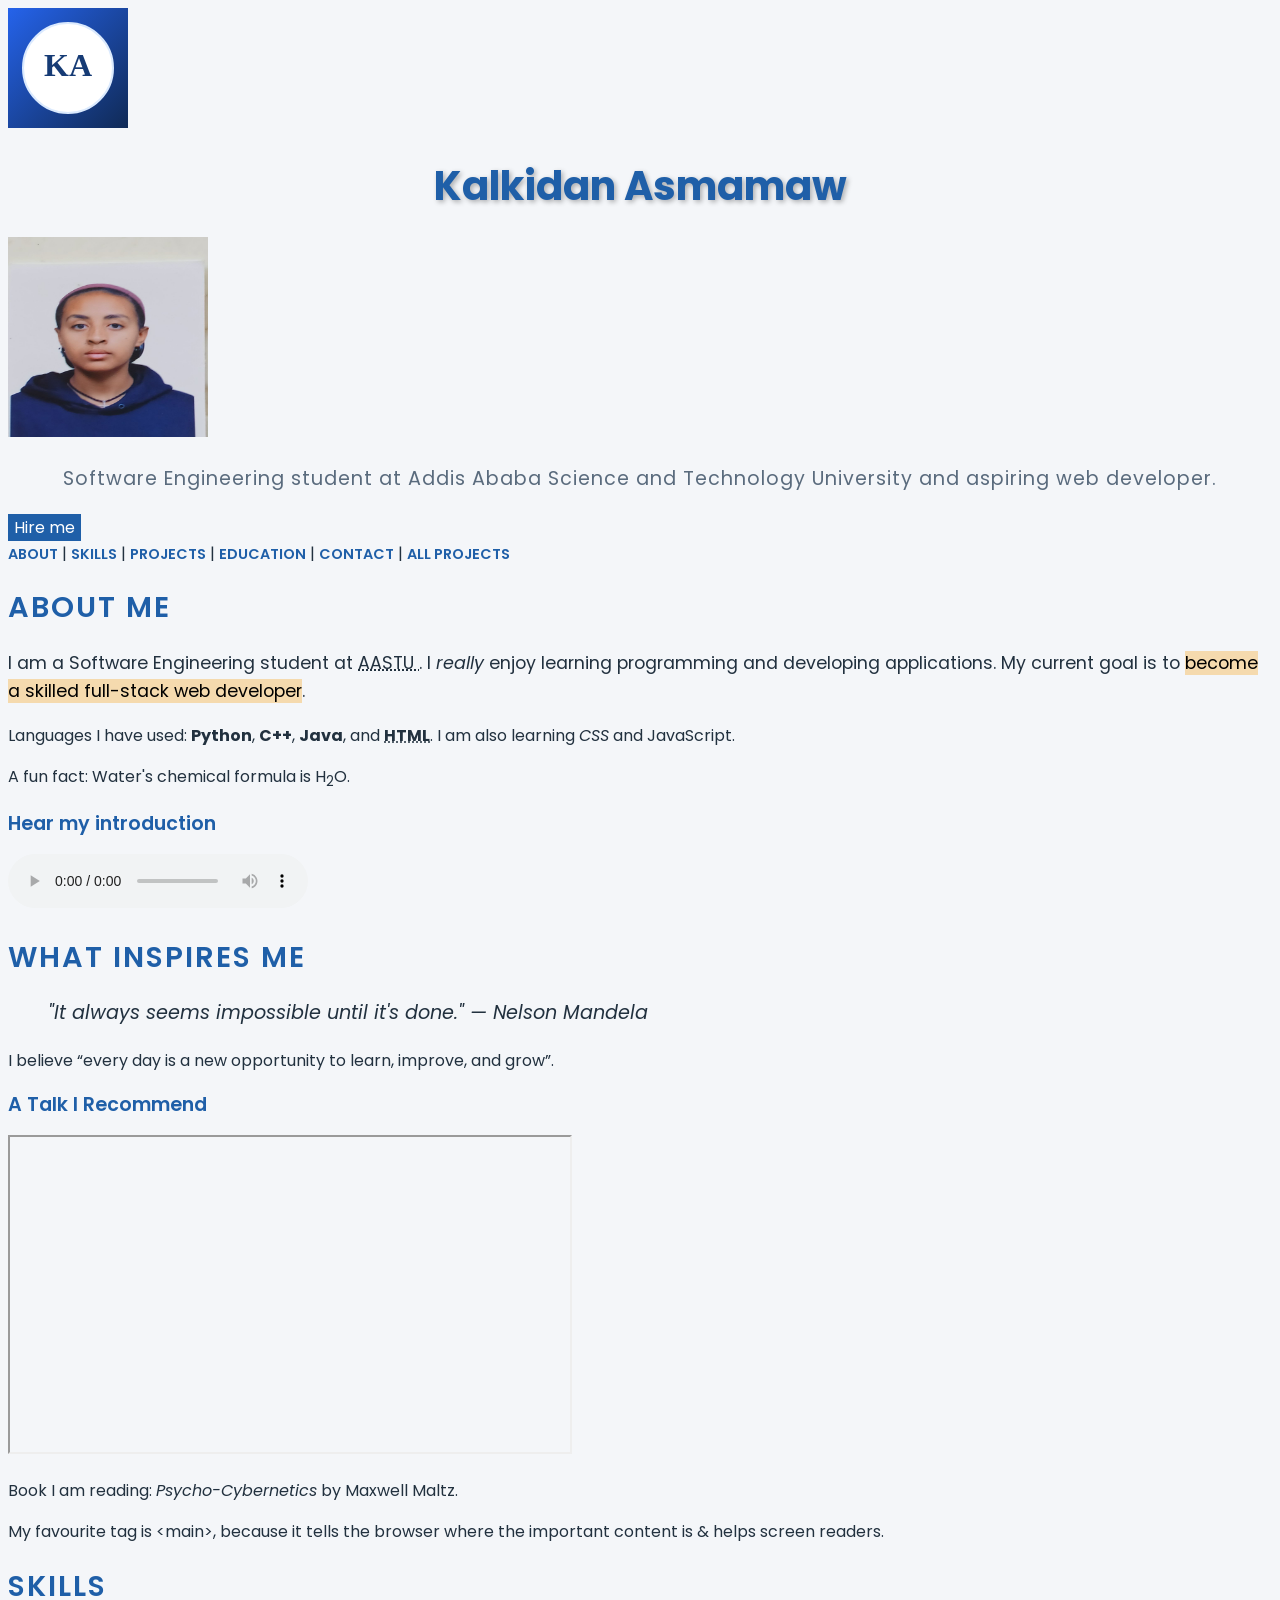
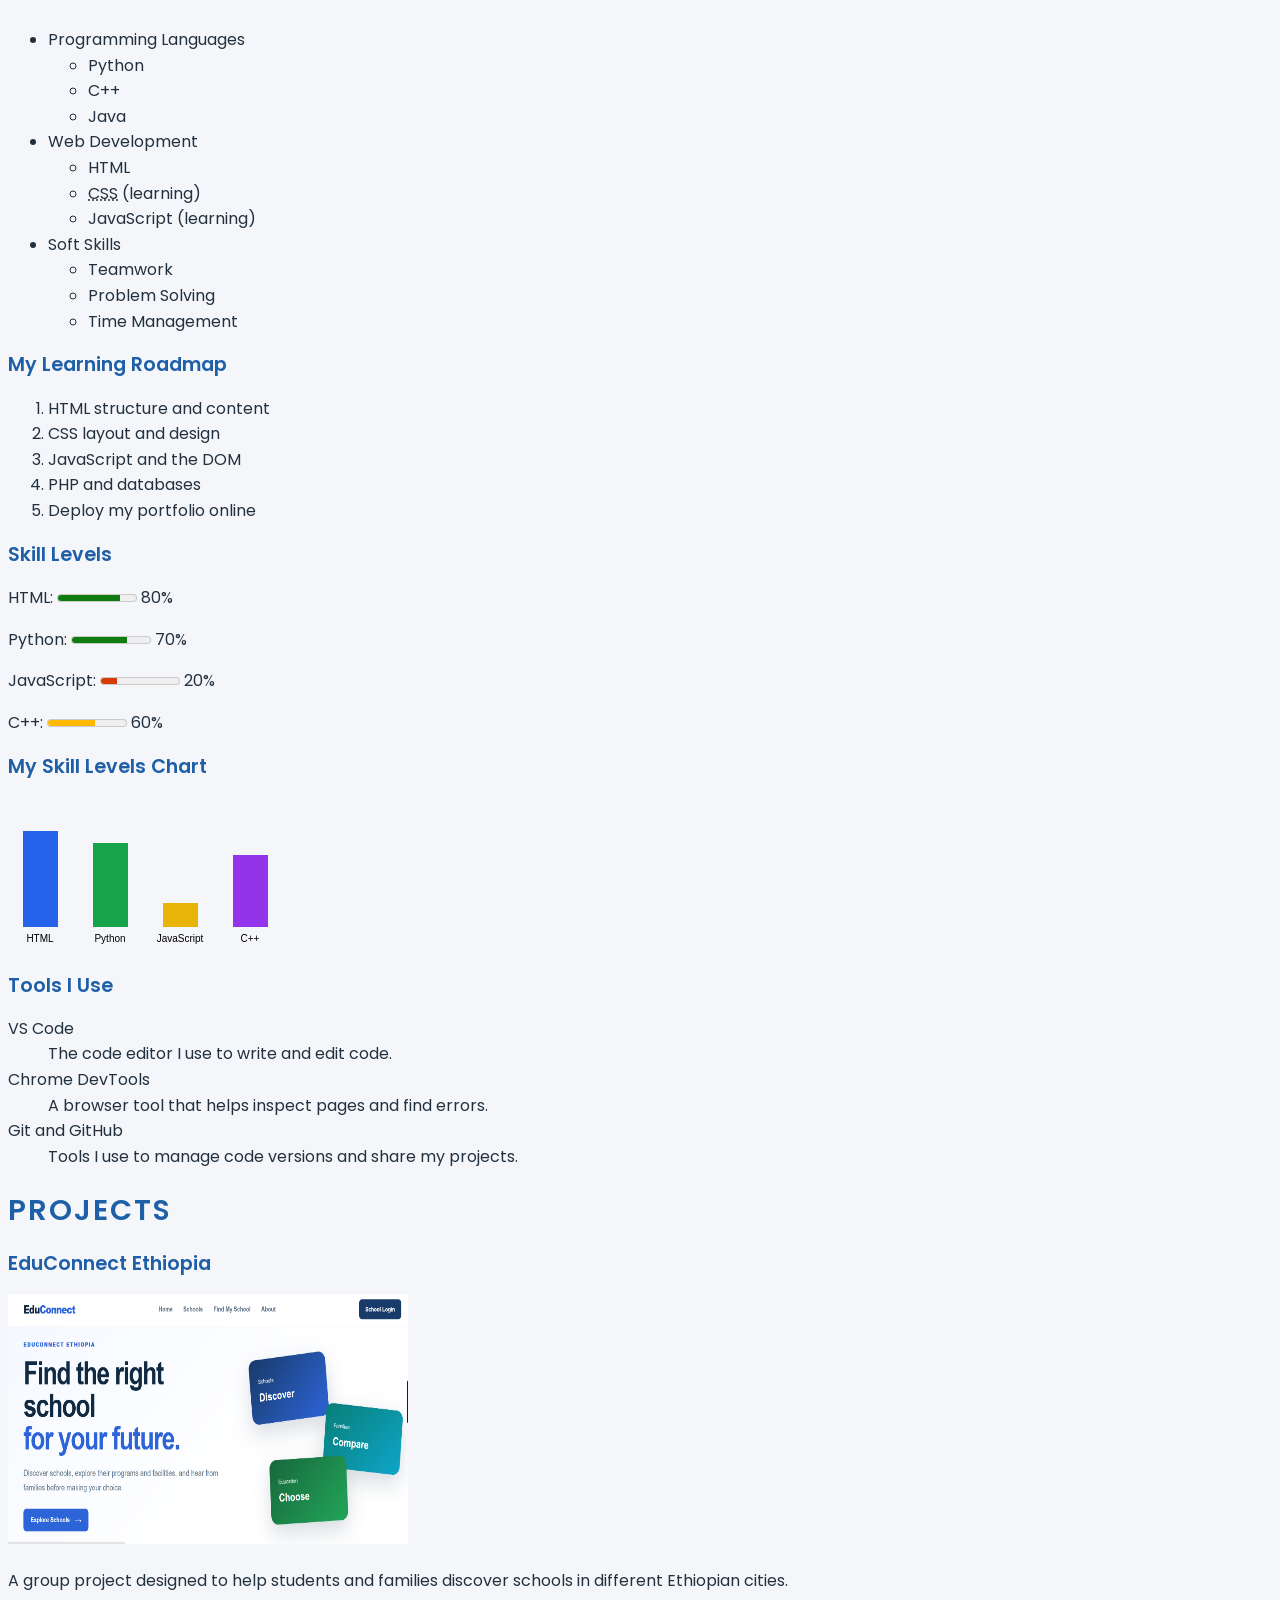
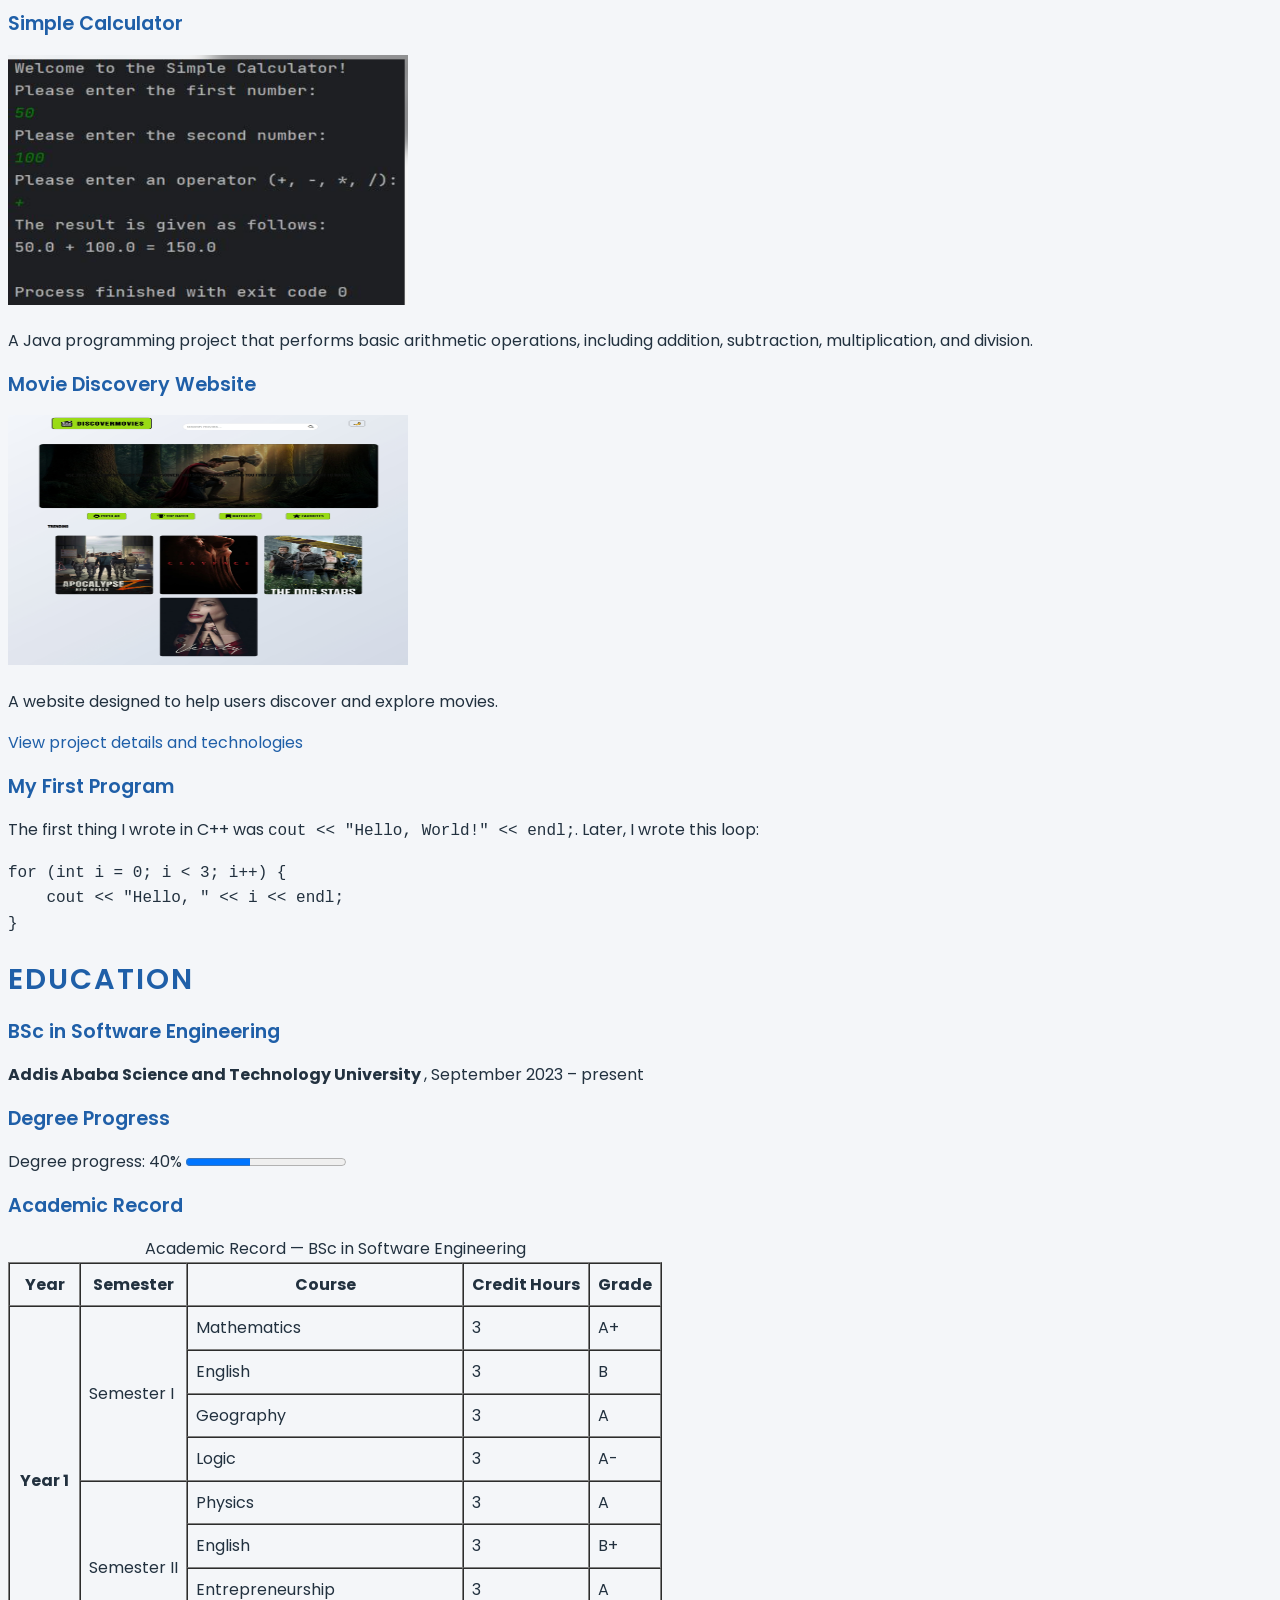
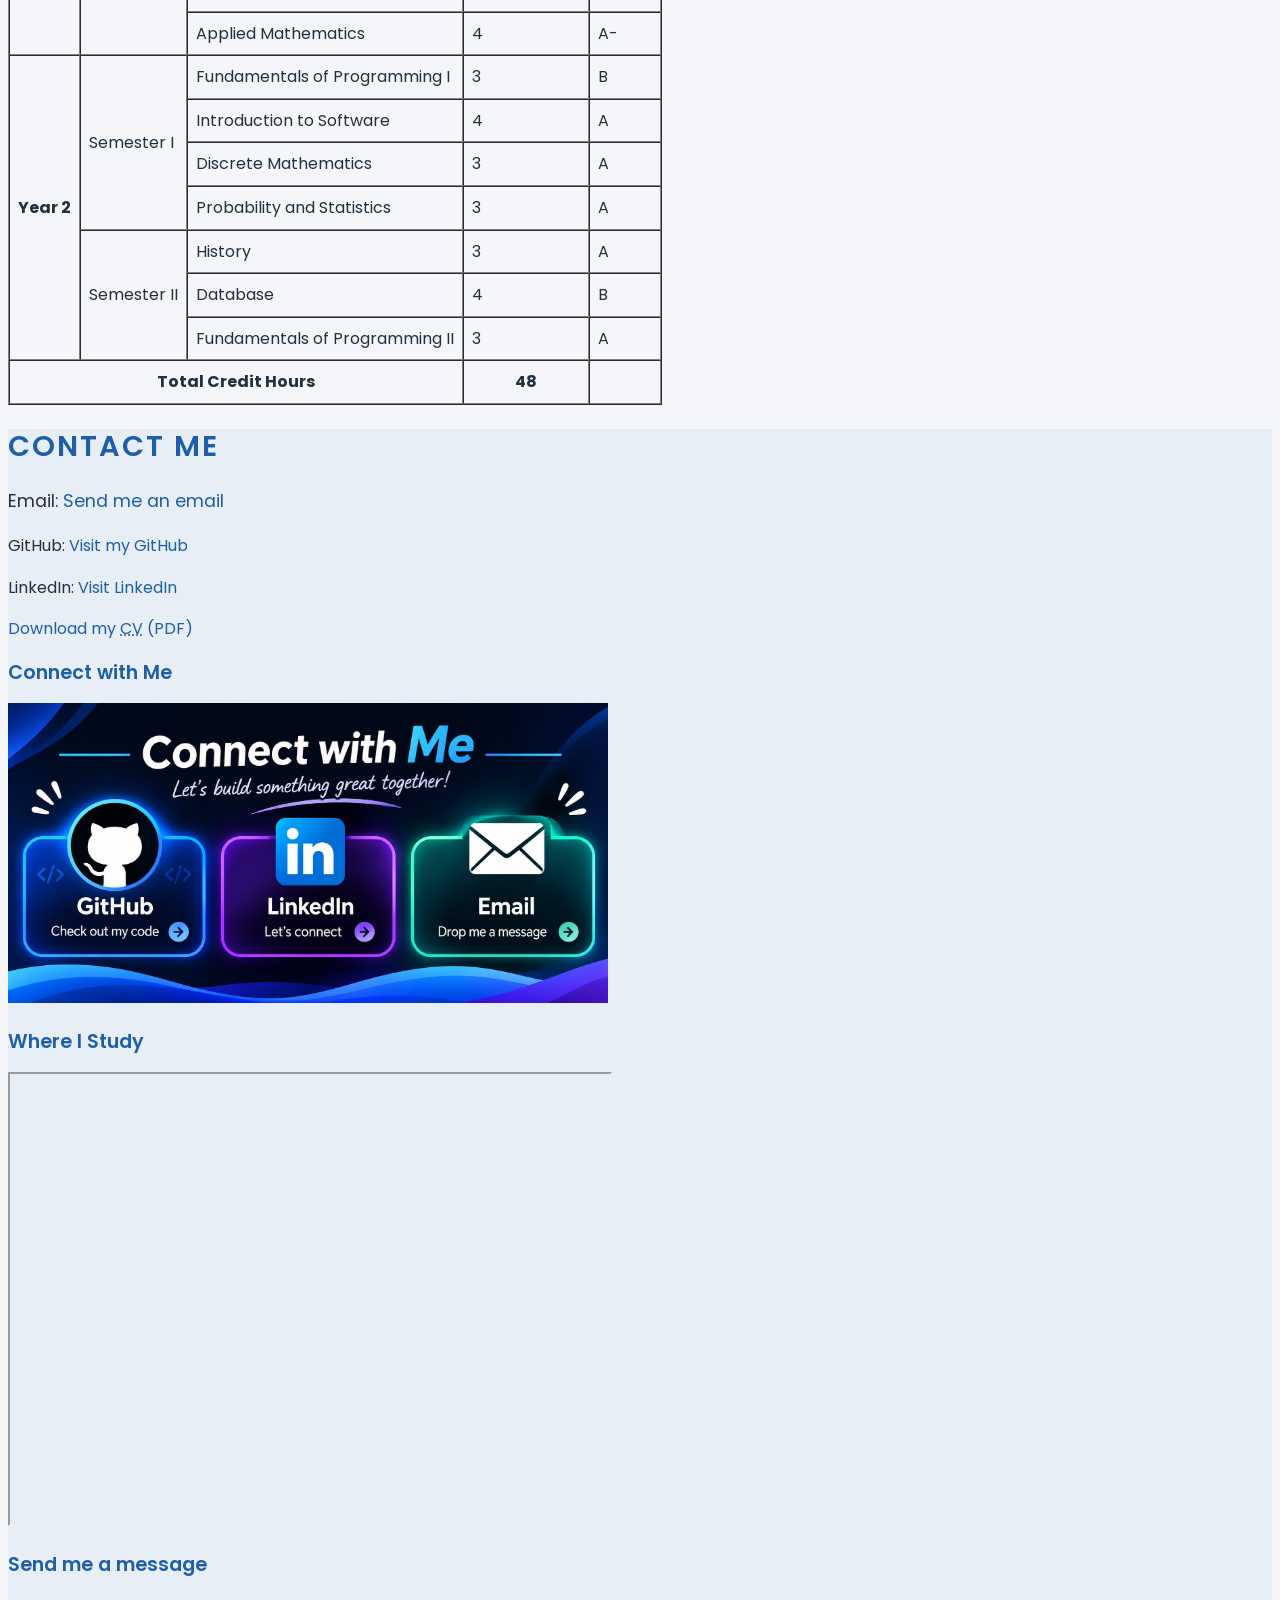
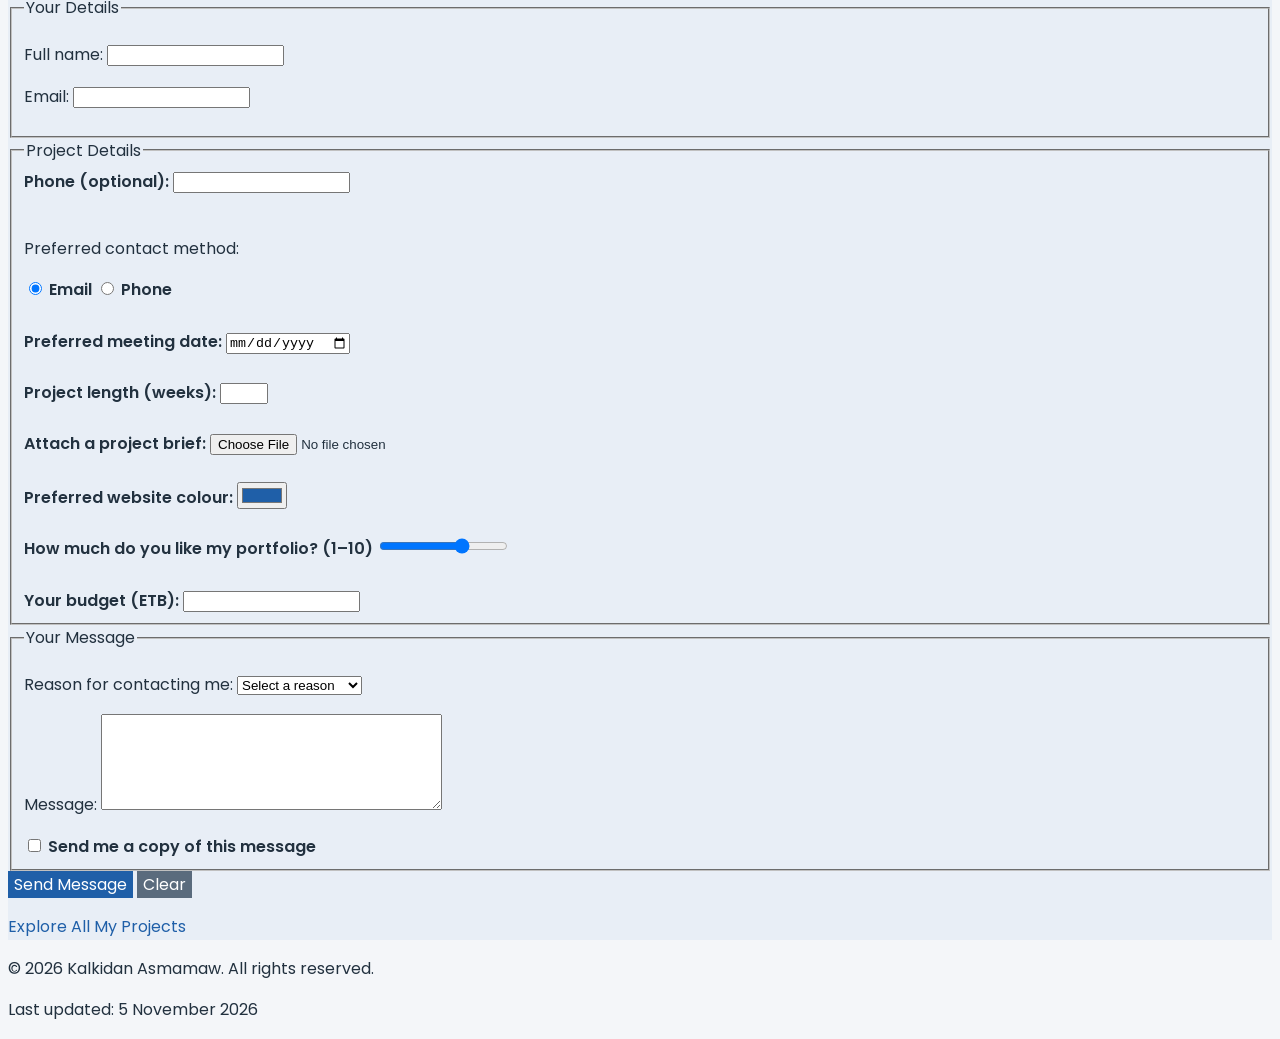
<file: index.html>
<!DOCTYPE html>
<html lang="en">

<head>
    <meta charset="UTF-8">
    <meta name="viewport" content="width=device-width, initial-scale=1.0">

    <meta name="description"
          content="Portfolio of Kalkidan Asmamaw, Software Engineering student.">

    <meta name="keywords"
          content="Kalkidan, portfolio, software engineering, web development">

    <meta name="author" content="Kalkidan Asmamaw">

    <title>Kalkidan Asmamaw | Portfolio</title>
    <link rel="stylesheet" href="css/style.css">
    <link rel="icon" type="image/png" href="images/favicon.png">
    <link href="https://fonts.googleapis.com/css2?family=Poppins:wght@400;600;700&display=swap" rel="stylesheet">
</head>

<body>

    <header>

        <canvas id="myLogo" width="120" height="120">
            Kalkidan Asmamaw logo
        </canvas>

        <h1 style=" text-align: center;">Kalkidan Asmamaw</h1>

        <img src="images/profile.jpg"
             alt="Portrait of Kalkidan Asmamaw"
             title="Kalkidan Asmamaw"
             width="200"
             height="200">

        <p class="tagline">
            Software Engineering student at
            Addis Ababa Science and Technology University
            and aspiring web developer.
        </p>

        <button type="button"  class="btn"
                onclick="document.getElementById('hire-dialog').showModal()">
            Hire me
        </button>

        <dialog id="hire-dialog">

            <h2>Available for internships</h2>

            <p>
                I am available for internships and freelance web projects
                from June 2027.
            </p>

            <p>
                Send me a message or download my
                <abbr title="Curriculum Vitae">CV</abbr>.
            </p>

            <button type="button"
                    onclick="document.getElementById('hire-dialog').close()">
                Close
            </button>

        </dialog>

        <nav>
            <a href="#about">About</a> |
            <a href="#skills">Skills</a> |
            <a href="#projects">Projects</a> |
            <a href="#education">Education</a> |
            <a href="#contact">Contact</a> |
            <a href="projects.html">All Projects</a>
        </nav>

    </header>


    <main>

        <section id="about">

            <h2>About Me</h2>

            <p>
                I am a Software Engineering student at
                <abbr title="Addis Ababa Science and Technology University">
                    AASTU
                </abbr>.
                I <em>really</em> enjoy learning programming and
                developing applications.

                My current goal is to
                <mark>become a skilled full-stack web developer</mark>.
            </p>

            <p>
                Languages I have used:
                <b>Python</b>, <b>C++</b>, <b>Java</b>, and
                <b><abbr title="HyperText Markup Language">HTML</abbr></b>.

                I am also learning <i>CSS</i> and JavaScript.
            </p>

            <p>
                A fun fact: Water's chemical formula is
                H<sub>2</sub>O.
            </p>


            <h3>Hear my introduction</h3>

            <audio controls>
                <source src="media/intro.mp3" type="audio/mpeg">
                Your browser does not support the audio element.
            </audio>


            <aside>

                <h2>What Inspires Me</h2>

                <blockquote>
                    "It always seems impossible until it's done."
                    — Nelson Mandela
                </blockquote>

                <p>
                    I believe
                    <q>every day is a new opportunity to learn,
                    improve, and grow</q>.
                </p>

                <h3>A Talk I Recommend</h3>

                <iframe
                    src="https://www.youtube.com/embed/MAlSjtxy5ak?si=q-zazRNUGgwMhRGu"
                    width="560"
                    height="315"
                    title="Recommended YouTube talk"
                    allowfullscreen
                    loading="lazy">
                </iframe>

                <p>
                    Book I am reading:
                    <cite>Psycho-Cybernetics</cite>
                    by Maxwell Maltz.
                </p>

            </aside>

            <p>
                My favourite tag is &lt;main&gt;, because it tells
                the browser where the important content is
                &amp; helps screen readers.
            </p>

        </section>

        <section id="skills">

            <h2>Skills</h2>

            <ul>

                <li>Programming Languages
                    <ul>
                        <li>Python</li>
                        <li>C++</li>
                        <li>Java</li>
                    </ul>
                </li>

                <li>Web Development
                    <ul>
                        <li>HTML</li>
                        <li>
                            <abbr title="Cascading Style Sheets">CSS</abbr>
                            (learning)
                        </li>
                        <li>JavaScript (learning)</li>
                    </ul>
                </li>

                <li>Soft Skills
                    <ul>
                        <li>Teamwork</li>
                        <li>Problem Solving</li>
                        <li>Time Management</li>
                    </ul>
                </li>

            </ul>


            <h3>My Learning Roadmap</h3>

            <ol>
                <li>HTML structure and content</li>
                <li>CSS layout and design</li>
                <li>JavaScript and the DOM</li>
                <li>PHP and databases</li>
                <li>Deploy my portfolio online</li>
            </ol>


            <!-- SKILL METERS -->
            <h3>Skill Levels</h3>

            <p>
                HTML:
                <meter min="0" max="100" low="30" high="70"
                       optimum="90" value="80">80%</meter>
                80%
            </p>

            <p>
                Python:
                <meter min="0" max="100" low="30" high="70"
                       optimum="90" value="70">70%</meter>
                70%
            </p>

            <p>
                JavaScript:
                <meter min="0" max="100" low="30" high="70"
                       optimum="90" value="20">20%</meter>
                20%
            </p>

            <p>
                C++:
                <meter min="0" max="100" low="30" high="70"
                       optimum="90" value="60">60%</meter>
                60%
            </p>


            <h3>My Skill Levels Chart</h3>

            <canvas id="skillsChart" width="300" height="150">
                Your browser does not support canvas.
            </canvas>


            <h3>Tools I Use</h3>

            <dl>

                <dt>VS Code</dt>
                <dd>
                    The code editor I use to write and edit code.
                </dd>

                <dt>Chrome DevTools</dt>
                <dd>
                    A browser tool that helps inspect pages
                    and find errors.
                </dd>

                <dt>Git and GitHub</dt>
                <dd>
                    Tools I use to manage code versions
                    and share my projects.
                </dd>

            </dl>

        </section>
    

        <section id="projects">

            <h2>Projects</h2>

            <article>

                <h3>EduConnect Ethiopia</h3>

                <img src="images/project-educonnect.png"
                     alt="Screenshot of the EduConnect Ethiopia school discovery platform"
                     width="400"
                     height="250">

                <p>
                    A group project designed to help students
                    and families discover schools in different
                    Ethiopian cities.
                </p>

            </article>


            <article>

                <h3>Simple Calculator</h3>

                <img src="images/project-calculator.png"
                     alt="Screenshot of a simple calculator project"
                     width="400"
                     height="250">

                <p>
                    A Java programming project that performs
                    basic arithmetic operations, including
                    addition, subtraction, multiplication,
                    and division.
                </p>

            </article>


            <article>

                <h3>Movie Discovery Website</h3>

                <img src="images/project-movieDiscovery.png"
                     alt="Screenshot of my movie discovery website"
                     width="400"
                     height="250">

                <p>
                    A website designed to help users discover
                    and explore movies.
                </p>

            </article>


            <p>
                <a href="projects.html">
                    View project details and technologies
                </a>
            </p>


            <article>

                <h3>My First Program</h3>

                <p>
                    The first thing I wrote in C++ was
                    <code>cout &lt;&lt; "Hello, World!" &lt;&lt; endl;</code>.

                    Later, I wrote this loop:
                </p>

                <pre><code>for (int i = 0; i &lt; 3; i++) {
    cout &lt;&lt; "Hello, " &lt;&lt; i &lt;&lt; endl;
}</code></pre>

            </article>

        </section>


        <section id="education">

            <h2>Education</h2>

            <h3>BSc in Software Engineering</h3>

            <p>
                <strong>
                    Addis Ababa Science and Technology University
                </strong>,

                <time datetime="2023-09">
                    September 2023 – present
                </time>
            </p>


            <h3>Degree Progress</h3>

            <label for="degree-progress">
                Degree progress: 40%
            </label>

            <progress id="degree-progress" value="40" max="100">
                40%
            </progress>


            <h3>Academic Record</h3>

            <table border="1" cellpadding="8" cellspacing="0">

                <caption>
                    Academic Record — BSc in Software Engineering
                </caption>

                <thead>
                    <tr>
                        <th>Year</th>
                        <th>Semester</th>
                        <th>Course</th>
                        <th>Credit Hours</th>
                        <th>Grade</th>
                    </tr>
                </thead>


                <tbody>

                    <tr>
                        <th rowspan="8">Year 1</th>
                        <td rowspan="4">Semester I</td>
                        <td>Mathematics</td>
                        <td>3</td>
                        <td>A+</td>
                    </tr>

                    <tr>
                        <td>English</td>
                        <td>3</td>
                        <td>B</td>
                    </tr>

                    <tr>
                        <td>Geography</td>
                        <td>3</td>
                        <td>A</td>
                    </tr>

                    <tr>
                        <td>Logic</td>
                        <td>3</td>
                        <td>A-</td>
                    </tr>


                    <tr>
                        <td rowspan="4">Semester II</td>
                        <td>Physics</td>
                        <td>3</td>
                        <td>A</td>
                    </tr>

                    <tr>
                        <td>English</td>
                        <td>3</td>
                        <td>B+</td>
                    </tr>

                    <tr>
                        <td>Entrepreneurship</td>
                        <td>3</td>
                        <td>A</td>
                    </tr>

                    <tr>
                        <td>Applied Mathematics</td>
                        <td>4</td>
                        <td>A-</td>
                    </tr>


                    <tr>
                        <th rowspan="7">Year 2</th>
                        <td rowspan="4">Semester I</td>
                        <td>Fundamentals of Programming I</td>
                        <td>3</td>
                        <td>B</td>
                    </tr>

                    <tr>
                        <td>Introduction to Software</td>
                        <td>4</td>
                        <td>A</td>
                    </tr>

                    <tr>
                        <td>Discrete Mathematics</td>
                        <td>3</td>
                        <td>A</td>
                    </tr>

                    <tr>
                        <td>Probability and Statistics</td>
                        <td>3</td>
                        <td>A</td>
                    </tr>


                    <tr>
                        <td rowspan="3">Semester II</td>
                        <td>History</td>
                        <td>3</td>
                        <td>A</td>
                    </tr>

                    <tr>
                        <td>Database</td>
                        <td>4</td>
                        <td>B</td>
                    </tr>

                    <tr>
                        <td>Fundamentals of Programming II</td>
                        <td>3</td>
                        <td>A</td>
                    </tr>

                </tbody>


                <tfoot>
                    <tr>
                        <th colspan="3">Total Credit Hours</th>
                        <th>48</th>
                        <th></th>
                    </tr>
                </tfoot>

            </table>

        </section>

        <section id="contact">

            <h2>Contact Me</h2>

            <p>
                Email:
                <a href="https://mail.google.com/mail/?view=cm&amp;fs=1&amp;to=kalkidanasmamaw959@gmail.com"
                   target="_blank"
                   rel="noopener noreferrer">
                    Send me an email
                </a>
            </p>

            <p>
                GitHub:
                <a href="https://github.com/kalkidanasmamaw959-cyber"
                   target="_blank"
                   rel="noopener noreferrer">
                    Visit my GitHub
                </a>
            </p>

            <p>
                LinkedIn:
                <a href="https://www.linkedin.com/in/kalkidan-asmamaw-4a242b409"
                   target="_blank"
                   rel="noopener noreferrer">
                    Visit LinkedIn
                </a>
            </p>


            <p>
                <a href="files/cv.pdf" download>
                    Download my
                    <abbr title="Curriculum Vitae">CV</abbr> (PDF)
                </a>
            </p>


            <h3>Connect with Me</h3>

            <img src="images/connect-banner.png"
                 alt="Connect with me through GitHub, LinkedIn, and Email"
                 usemap="#connectmap"
                 width="600">

            <map name="connectmap" id="connectmap">

                <area shape="rect"
                      coords="14,114,198,255"
                      href="https://github.com/kalkidanasmamaw959-cyber"
                      alt="Visit my GitHub"
                      target="_blank"
                      rel="noopener noreferrer">

                <area shape="rect"
                      coords="212,114,388,255"
                      href="https://www.linkedin.com/in/kalkidan-asmamaw-4a242b409"
                      alt="Visit LinkedIn"
                      target="_blank"
                      rel="noopener noreferrer">

                <area shape="rect"
                      coords="401,114,588,255"
                      href="https://mail.google.com/mail/?view=cm&amp;fs=1&amp;to=kalkidanasmamaw959@gmail.com"
                      alt="Send me an email"
                      target="_blank"
                      rel="noopener noreferrer">

            </map>

            <h3>Where I Study</h3>

            <iframe
                src="https://www.google.com/maps/embed?pb=!1m18!1m12!1m3!1d3941.940058128082!2d38.809753399999984!3d8.885165400000002!2m3!1f0!2f0!3f0!3m2!1i1024!2i768!4f13.1!3m3!1m2!1s0x164b82a7e392203f%3A0xb05f440eacc98f9f!2sAddis%20Ababa%20Science%20and%20Technology%20University!5e0!3m2!1sen!2set!4v1793706230648!5m2!1sen!2set"
                width="600"
                height="450"
                title="Map of Addis Ababa Science and Technology University"
                allowfullscreen
                loading="lazy">
            </iframe>

            <h3>Send me a message</h3>

            <form action="thank-you.html"
                  method="post"
                  enctype="multipart/form-data">


                <fieldset>

                    <legend>Your Details</legend>

                    <p>
                        <label for="fullname">Full name:</label>

                        <input type="text"
                               id="fullname"
                               name="fullname"
                               required>
                    </p>

                    <p>
                        <label for="email">Email:</label>

                        <input type="email"
                               id="email"
                               name="email"
                               required>
                    </p>

                </fieldset>


                <fieldset>

                    <legend>Project Details</legend>

                    <label for="phone">Phone (optional):</label>

                    <input type="text"
                           id="phone"
                           name="phone"
                           pattern="0[79][0-9]{8}"
                           title="10 digits starting with 09 or 07">

                    <br><br>

                    <p>Preferred contact method:</p>

                    <input type="radio"
                           id="by-email"
                           name="contact-method"
                           value="email"
                           checked>

                    <label for="by-email">Email</label>

                    <input type="radio"
                           id="by-phone"
                           name="contact-method"
                           value="phone">

                    <label for="by-phone">Phone</label>

                    <br><br>

                    <label for="meeting">Preferred meeting date:</label>

                    <input type="date"
                           id="meeting"
                           name="meeting"
                           min="2026-11-04">

                    <br><br>

                    <label for="weeks">Project length (weeks):</label>

                    <input type="number"
                           id="weeks"
                           name="weeks"
                           min="1"
                           max="52"
                           step="1">

                    <br><br>

                    <label for="brief">Attach a project brief:</label>

                    <input type="file"
                           id="brief"
                           name="brief">

                    <br><br>

                    <label for="colour">Preferred website colour:</label>

                    <input type="color"
                           id="colour"
                           name="colour"
                           value="#1f5fa8">

                    <br><br>

                    <label for="rating">
                        How much do you like my portfolio? (1–10)
                    </label>

                    <input type="range"
                           id="rating"
                           name="rating"
                           min="1"
                           max="10"
                           value="7">

                    <br><br>

                    <label for="budget">Your budget (ETB):</label>

                    <input type="number"
                           id="budget"
                           name="budget"
                           min="1000"
                           step="500">

                </fieldset>


                <fieldset>

                    <legend>Your Message</legend>

                    <p>
                        <label for="reason">
                            Reason for contacting me:
                        </label>

                        <select id="reason" name="reason" required>

                            <option value="" selected disabled>
                                Select a reason
                            </option>

                            <option value="internship">
                                Internship offer
                            </option>

                            <option value="freelance">
                                Freelance project
                            </option>

                            <option value="full-time">
                                Full-time job
                            </option>

                            <option value="group-project">
                                Group project
                            </option>

                            <option value="tutoring">
                                Tutoring
                            </option>

                            <option value="other">
                                Other
                            </option>

                        </select>
                    </p>


                    <p>
                        <label for="message">Message:</label>

                        <textarea id="message"
                                  name="message"
                                  rows="6"
                                  cols="40"
                                  required></textarea>
                    </p>


                    <input type="checkbox"
                           id="copy"
                           name="copy"
                           value="yes">

                    <label for="copy">
                        Send me a copy of this message
                    </label>

                </fieldset>


                <button type="submit"  class="btn">Send Message</button>

                <button type="reset" class="btn btn-secondary">Clear</button>

            </form>


            <p>
                <a href="projects.html">
                    Explore All My Projects
                </a>
            </p>

        </section>

    </main>


    <footer>

        <p>
            &copy; 2026 Kalkidan Asmamaw. All rights reserved.
        </p>

        <p>
            Last updated:
            <time datetime="2026-11-05">5 November 2026</time>
        </p>

    </footer>


    
    <script>

       
        const canvas = document.getElementById("myLogo");
        const ctx = canvas.getContext("2d");

        // Blue gradient background
        const gradient = ctx.createLinearGradient(0, 0, 120, 120);

        gradient.addColorStop(0, "#2563eb");
        gradient.addColorStop(1, "#102a56");

        ctx.fillStyle = gradient;
        ctx.fillRect(0, 0, 120, 120);


        
        ctx.beginPath();

        ctx.arc(60, 60, 45, 0, 2 * Math.PI);

        ctx.fillStyle = "#ffffff";
        ctx.fill();

        
        ctx.lineWidth = 2;
        ctx.strokeStyle = "#dbeafe";
        ctx.stroke();


        
        ctx.fillStyle = "#163b75";
        ctx.font = "bold 32px Georgia";
        ctx.textAlign = "center";
        ctx.textBaseline = "middle";

        ctx.fillText("KA", 60, 60);



        
        const skillsCanvas = document.getElementById("skillsChart");
        const skillsCtx = skillsCanvas.getContext("2d");

        skillsCtx.font = "10px Arial";
        skillsCtx.textAlign = "center";

        skillsCtx.fillStyle = "#2563eb";
        skillsCtx.fillRect(15, 34, 35, 96);
        skillsCtx.fillStyle = "#000000";
        skillsCtx.fillText("HTML", 32, 145);


        // Python: 70%
        skillsCtx.fillStyle = "#16a34a";
        skillsCtx.fillRect(85, 46, 35, 84);
        skillsCtx.fillStyle = "#000000";
        skillsCtx.fillText("Python", 102, 145);


        // JavaScript: 20%
        skillsCtx.fillStyle = "#eab308";
        skillsCtx.fillRect(155, 106, 35, 24);
        skillsCtx.fillStyle = "#000000";
        skillsCtx.fillText("JavaScript", 172, 145);


        // C++: 60%
        skillsCtx.fillStyle = "#9333ea";
        skillsCtx.fillRect(225, 58, 35, 72);
        skillsCtx.fillStyle = "#000000";
        skillsCtx.fillText("C++", 242, 145);

    </script>

</body>
</html>
</file>
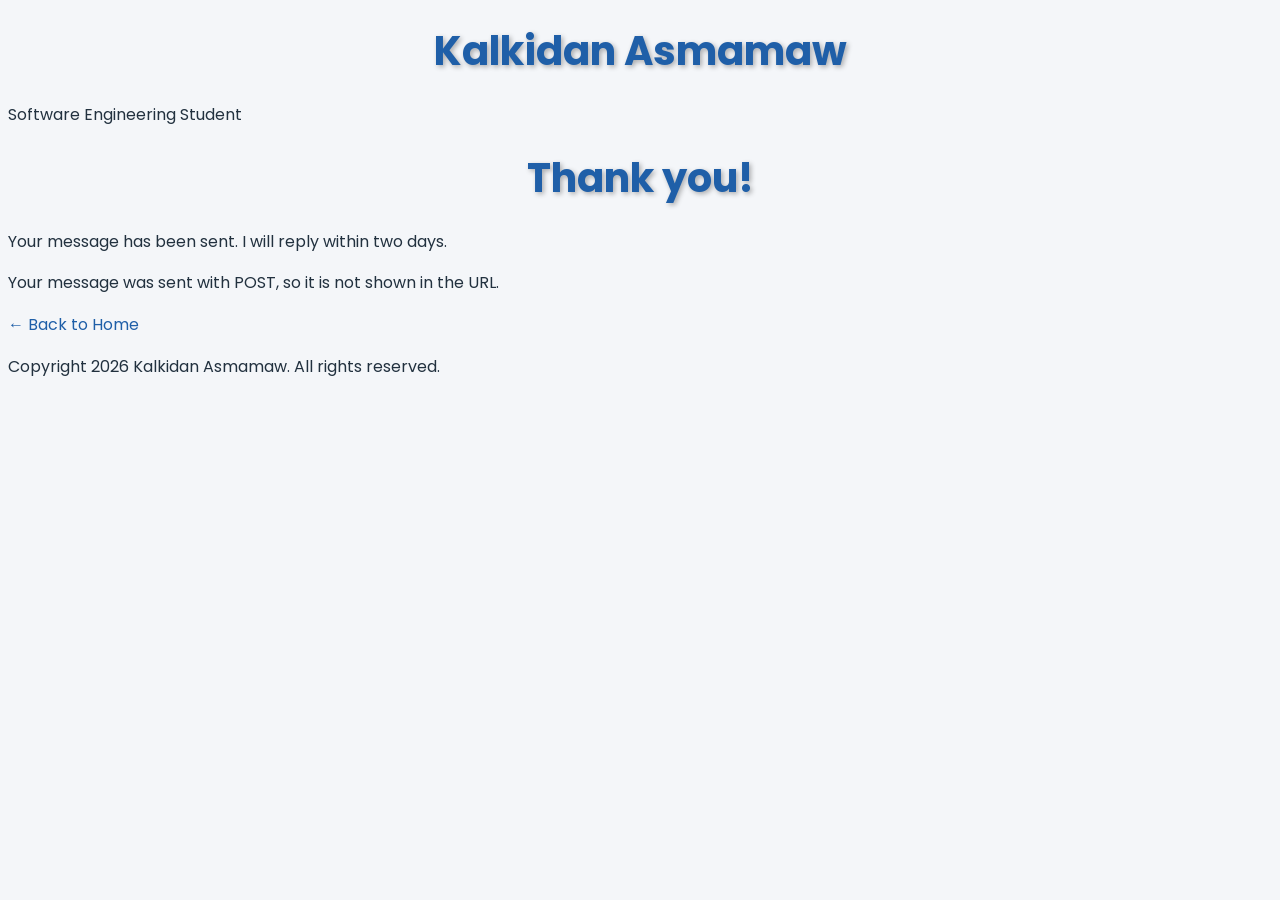
<file: thank-you.html>
<!DOCTYPE html>
<html lang="en">
<head>
    <meta charset="UTF-8">
    <meta name="viewport" content="width=device-width, initial-scale=1.0">
    <meta name="description" content="Thank you for contacting Kalkidan Asmamaw.">
    <meta name="author" content="Kalkidan Asmamaw">

    <title>Thank You | Kalkidan Asmamaw</title>
    <link href="https://fonts.googleapis.com/css2?family=Poppins:wght@400;600;700&display=swap" rel="stylesheet">
    <link rel="stylesheet" href="css/style.css">
    <link rel="icon" type="image/png" href="images/favicon.png">
</head>

<body>

    <header>
        <h1>Kalkidan Asmamaw</h1>
        <p>Software Engineering Student</p>
    </header>

    <main>
        <h1>Thank you!</h1>

        <p>Your message has been sent. I will reply within two days.</p>

        <p>Your message was sent with POST, so it is not shown in the URL.</p>

        <a href="index.html">← Back to Home</a>
    </main>

    <footer>
        <p>Copyright 2026 Kalkidan Asmamaw. All rights reserved.</p>
    </footer>

</body>
</html>
</file>
<file: css/style.css>
/*
   Portfolio stylesheet
   Chapter 3 - Lab 15
*/

/* ---------- Palette ---------- */
/*
   Primary  #1f5fa8
   Dark     #22313f
   Accent   hsl(37, 91%, 55%)
   Light    #f4f6f9
*/

/* ---------- Base styles ---------- */

html {
    font-size: 16px;
}

body {
    background-color: #f4f6f9;
    color: #22313f;
    font-family: 'Poppins', Arial, sans-serif;
    font-size: 1rem;
    line-height: 1.6;
}

/* ---------- Headings ---------- */

h1, h2, h3 {
    line-height: 1.2;
    font-weight: 600;
}

h1 {
    color: #1f5fa8;
    font-size: 2.5rem;
    text-align: center;
    font-weight: 700;
    text-shadow: 2px 2px 5px rgba(0, 0, 0, 0.3);
}

h2 {
    color: rgb(31, 95, 168);
    font-size: 1.8rem;
    text-transform: uppercase;
    letter-spacing: 2px;
}

h3 {
    color: hsl(212, 69%, 39%);
    font-size: 1.2rem;
}

/* ---------- Text and links ---------- */

mark {
    background-color: rgba(245, 166, 35, 0.35);
}

a {
    color: #1f5fa8;
    text-decoration: none;
}

blockquote {
    font-size: 1.2em;
    font-style: italic;
}

code, pre {
    font-family: 'Courier New', monospace;
}

/* ---------- Components ---------- */

.tagline {
    text-align: center;
    font-size: 1.2rem;
    color: #5a6b7d;
    letter-spacing: 1px;
}

.btn {
    background-color: #1f5fa8;
    color: white;
    font-family: inherit;
    font-size: 1rem;
    border: none;
    cursor: pointer;
}

.btn-secondary {
    background-color: #5a6b7d;
}

.card {
    background-color: white;
}
/* ---------- ID selectors ---------- */

#contact {
    background-color: #e8eef6;
}
/* ---------- Relationship selectors ---------- */

/* Descendant selector */
nav a {
    font-weight: 600;
    text-transform: uppercase;
    font-size: 0.9rem;
}

/* Child selector */
.card > p {
    color: #5a6b7d;
}

/* Adjacent sibling selector */
h2 + p {
    font-size: 1.1rem;
}

/* General sibling selector */
legend ~ label {
    font-weight: 600;
}
</file>
